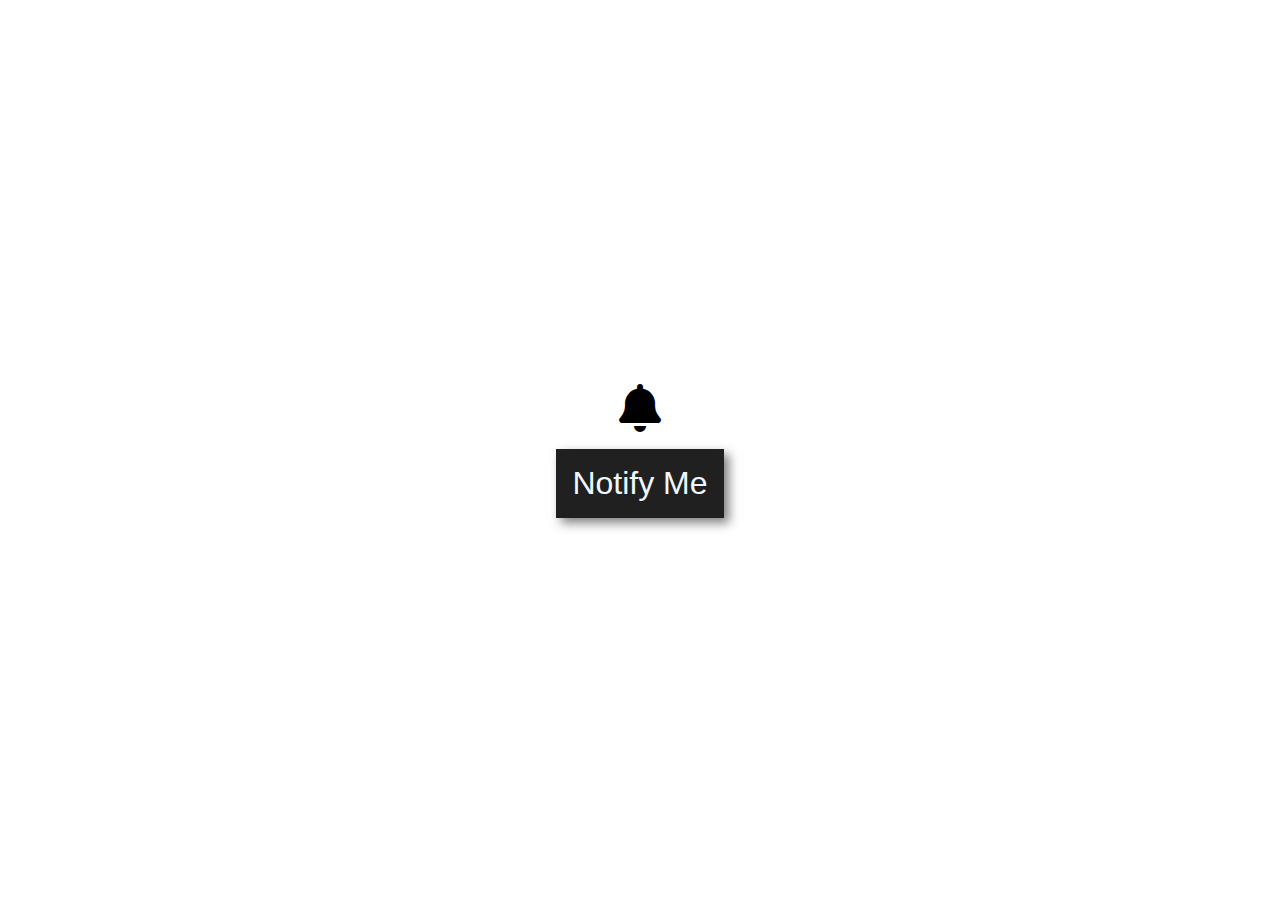
<file: Bell Notification/index.html>
<!DOCTYPE html>
<html lang="en">
<head>
    <meta charset="UTF-8">
    <meta name="viewport" content="width=device-width, initial-scale=1.0">
    <title>Bell Notification</title>
    <link rel="stylesheet" href="style.css">
    <link rel="stylesheet" href="https://cdnjs.cloudflare.com/ajax/libs/font-awesome/6.7.2/css/all.min.css" integrity="sha512-Evv84Mr4kqVGRNSgIGL/F/aIDqQb7xQ2vcrdIwxfjThSH8CSR7PBEakCr51Ck+w+/U6swU2Im1vVX0SVk9ABhg==" crossorigin="anonymous" referrerpolicy="no-referrer" />
</head>
<body>

    <div class="container">
        <div class="notification" id="_bell">
            <!--<i class="fas fa-bell fa-3x bell"></i>-->
        </div>
        <button class="button" id="_button">Notify Me</button>
    </div>
        <script src="script.js"></script>
</body>
</html>
</file>
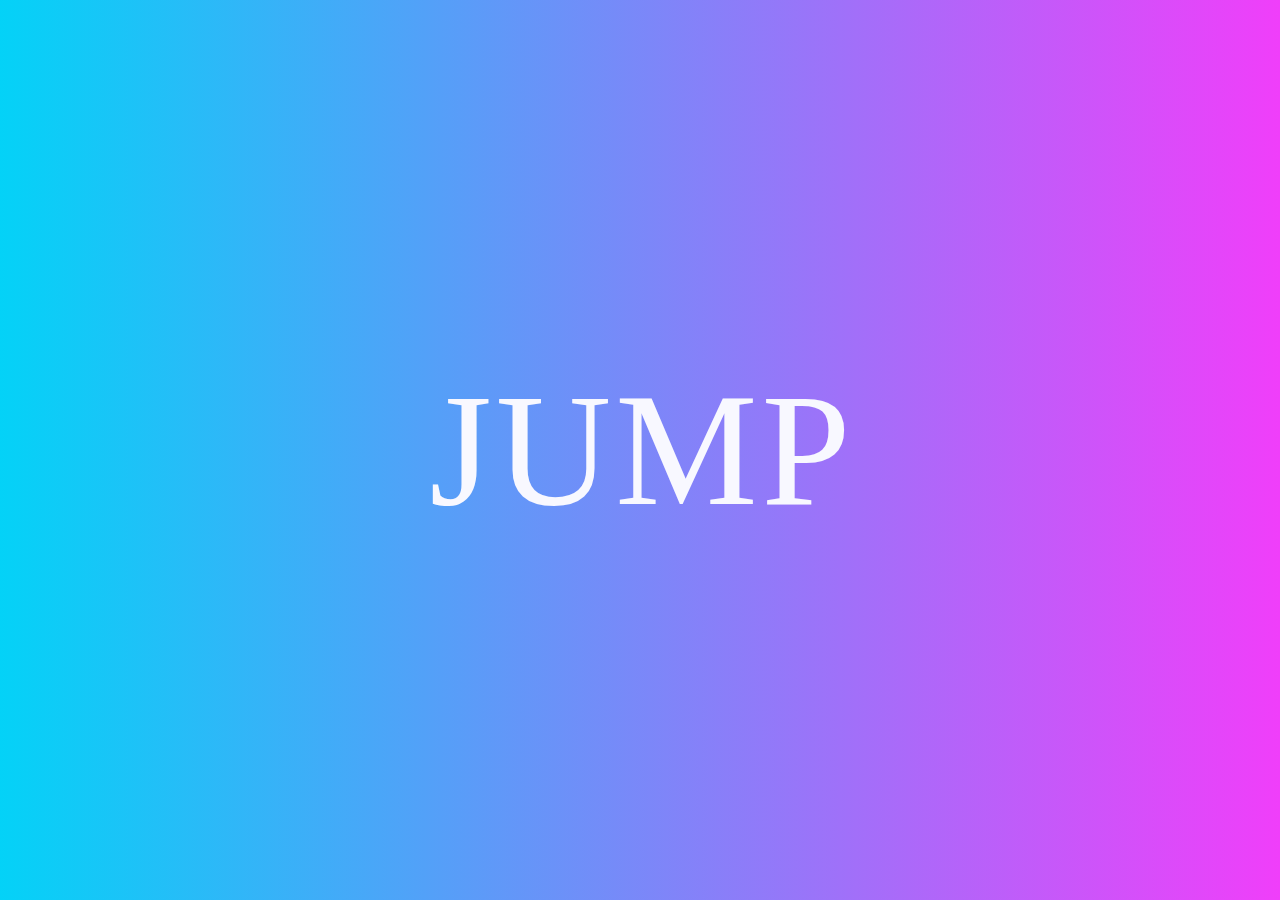
<file: Jumping Letters/index.html>
<!DOCTYPE html>
<html lang="en">
<head>
    <meta charset="UTF-8">
    <meta name="viewport" content="width=device-width, initial-scale=1.0">
    <title>Jumping Letters</title>
    <link rel="stylesheet" href="style.css">
</head>
<body>
    <div class="letters">
        <span>J</span>
        <span>U</span>
        <span>M</span>
        <span>P</span>
    </div>

    <script src="script.js"></script>
</body>
</html>
</file>
<file: Bell Notification/style.css>
*{
    box-sizing: border-box;
    margin: 0;
    padding: 0;
}

body{
    display: flex;
    justify-content: center;
    align-items: center;
    min-height: 100vh;
}

.container{
    display: flex;
    justify-content: center;
    align-items: center;
    flex-direction: column;
}

.button{
    cursor: pointer;
    background-color: rgb(32, 32, 32);
    color: aliceblue;
    text-align: center;
    padding: 1rem;
    border: none;
    outline: none;
    box-shadow: 5px 5px 10px rgba(0, 0, 0, 0.5);
    z-index: 999;
    transition: 0.5s;
    font-size: 2rem;
}

.button:active{
    transform: translateY(10%) translateX(10%);
    box-shadow: 0px 0px 0px #fff;
}

.notification{
    width: 50px;
    display: flex;
    justify-content: center;
    align-items: center;
    height: inherit;
    position: relative;
    color: #f2f2f2;
}

.notification::after{
    min-width: 20px;
    height: 20px;
    content: attr(data-count);
    display: flex;
    justify-content: center;
    align-items: center;
    color: rgb(236, 36, 170);
    position: absolute;
    top: -5px;
    right: -5px;
    transition: 0.3s;
    border-radius: 50%;
    opacity: 0;
    transform: scale(0.5);
}

.notification::before{
    content: "\f0f3";
    font-family: "FontAwesome";
    display: block;
    color: black;
    font-size: 3rem;
    margin-bottom: 1rem;
}

.notification.count::after{
    opacity: 1;
    transform: scale(1);
}

.notification.notify::before{
    animation: bell 1s ease-out;
    transform-origin: center top;
}

@keyframes bell {
    0%{
        transform: rotate(40deg);
    }
    12.5%{
        transform: rotate(-35deg);
    }
    25%{
        transform: rotate(30deg);
    }
    37.5%{
        transform: rotate(-25deg);
    }
    50%{
        transform: rotate(20deg);
    }
    62.5%{
        transform: rotate(-15deg);
    }
    75%{
        transform: rotate(10deg);
    }
    87.5%{
        transform: rotate(-5deg);
    }
    100%{
        transform: rotate(0deg);
    }

}
</file>
<file: Jumping Letters/style.css>
*{
    box-sizing: border-box;
   margin: 0;
   padding: 0; 
}

body{
    display: flex;
    justify-content: center;
    align-items: center;
    min-height: 100vh;
    flex-direction: column;
    background: linear-gradient(to right, #04d2f7, #f03efa);
}

.letters{
    perspective: 1000px;
    font-family: cursive;
    color: ghostwhite;
}

.letters span{
    cursor: pointer;
    display: inline-block;
    user-select: none;
    line-height: 0.8;
    font-size: 10rem;
}

.letters span.active{
    animation: jump 2s ease-in-out;
    transform-origin: bottom left;
}

@keyframes jump{
    0%{
        transform: translate(0,0) rotate(180deg);
    }
    25%{
        transform: scale(2) translate(0, -150px);
    }
    75%{
        transform: scale(1.1, 1.1) translate(0, 200px);
    }
    100%{
        transform: translate(0, 0) rotate(360deg);
    }
}
</file>
